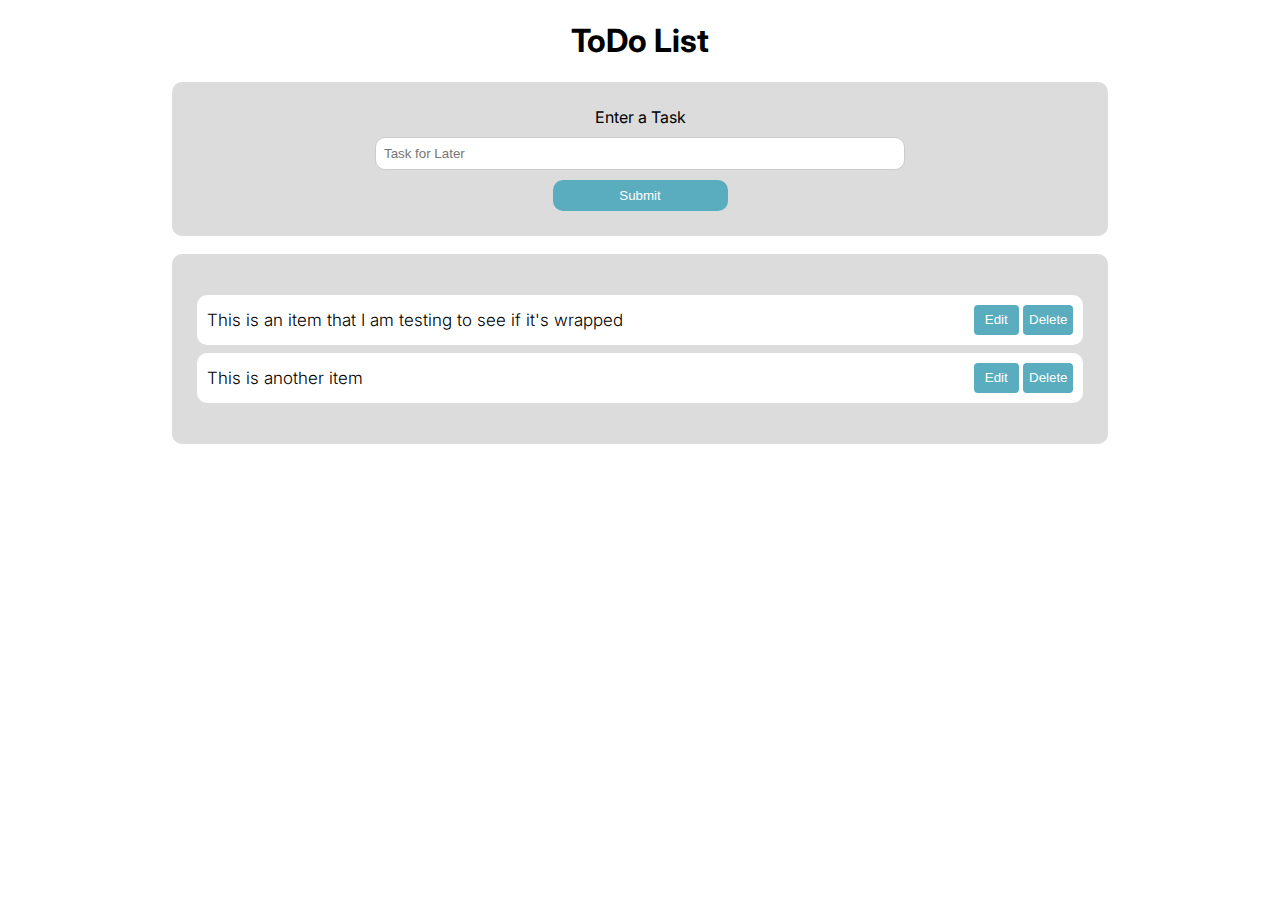
<file: ui/index.html>
<!doctype html>
<html>
  <head>
    <meta charset="UTF-8" />
    <meta name="viewport" content="width=device-width, initial-scale=1.0" />
    <link rel="icon" href="favicon.ico" />
    <link rel="preconnect" href="https://fonts.googleapis.com" />
    <link rel="preconnect" href="https://fonts.gstatic.com" crossorigin />
    <link
      href="https://fonts.googleapis.com/css2?family=Inter:ital,opsz,wght@0,14..32,100..900;1,14..32,100..900&display=swap"
      rel="stylesheet"
    />
    <link rel="stylesheet" href="styles.css" />
    <script defer src="script.js"></script>
    <title>ToDo List</title>
  </head>
  <body>
    <h1 class="title">ToDo List</h1>
    <div class="container">
      <div class="section">
        <form class="new-task-form">
          <label for="new-task">Enter a Task</label>
          <input
            class="new-task-input"
            name="new-task"
            type="text"
            placeholder="Task for Later"
          />
          <button type="submit" class="submit" onclick="createTodo();">
            Submit
          </button>
        </form>
      </div>
      <div class="section">
        <ul class="task-list">
          <li class="task">
            <div class="task-div">
              <span>
                This is an item that I am testing to see if it's wrapped
              </span>
              <button
                class="task-list-button"
                onclick="editItem(this.parentElement);"
              >
                Edit
              </button>
              <button class="task-list-button">Delete</button>
            </div>
          </li>
          <li class="task">
            <div class="task-div">
              <span> This is another item </span>
              <button
                class="task-list-button"
                onclick="editItem(this.parentElement);"
              >
                Edit
              </button>
              <button class="task-list-button">Delete</button>
            </div>
          </li>
        </ul>
      </div>
    </div>
  </body>
</html>
</file>
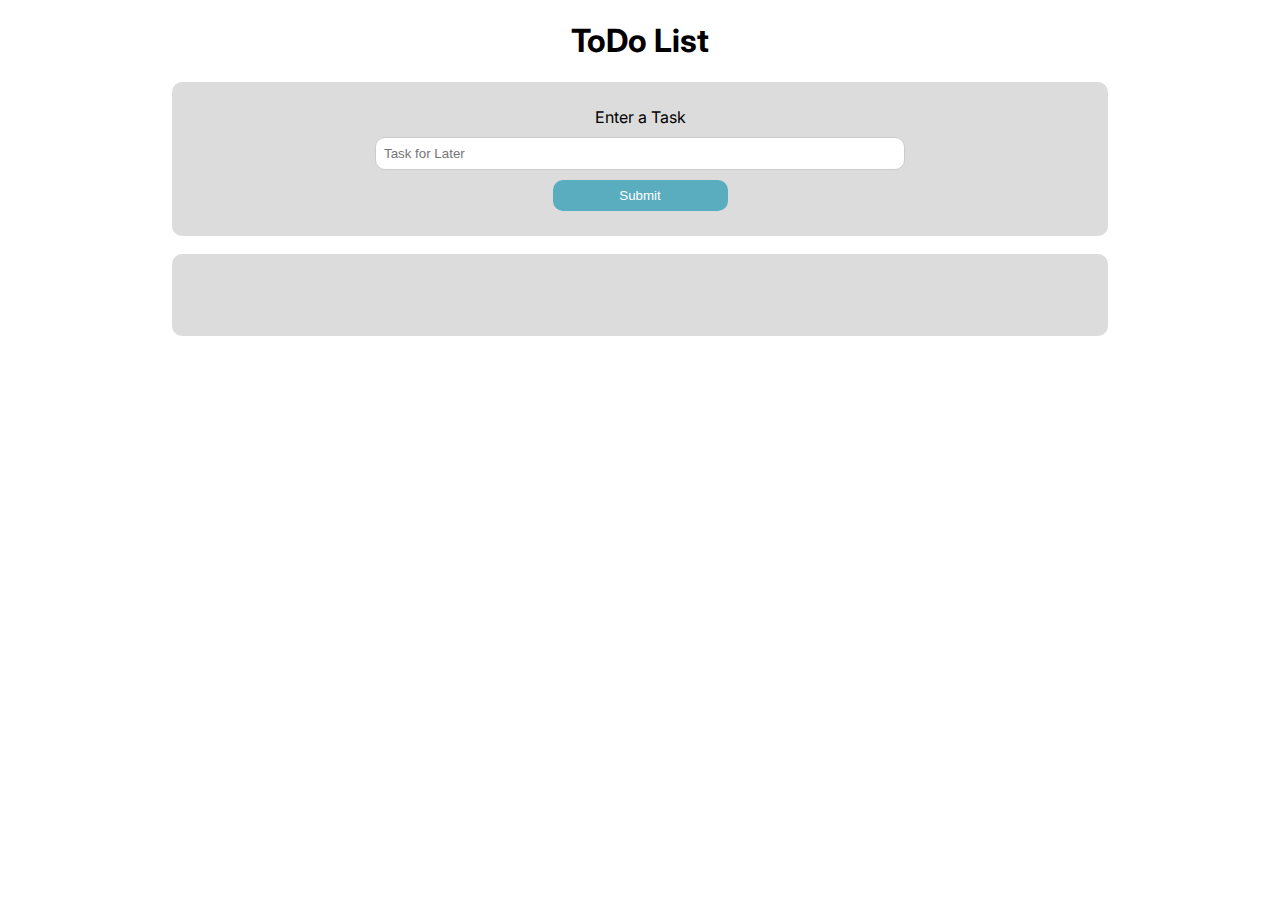
<file: internal/templates/home.html>
<!doctype html>
<html>
  <head>
    <meta charset="UTF-8" />
    <meta name="viewport" content="width=device-width, initial-scale=1.0" />
    <link rel="icon" href="favicon.ico" />
    <link rel="preconnect" href="https://fonts.googleapis.com" />
    <link rel="preconnect" href="https://fonts.gstatic.com" crossorigin />
    <link
      href="https://fonts.googleapis.com/css2?family=Inter:ital,opsz,wght@0,14..32,100..900;1,14..32,100..900&display=swap"
      rel="stylesheet"
    />
    <link rel="stylesheet" href="/static/styles.css" />
    <script defer src="/static/script.js"></script>
    <title>ToDo List</title>
  </head>
  <body>
    <h1 class="title">ToDo List</h1>
    <div class="container">
      <div class="section">
        <form class="new-task-form">
          <label for="new-task">Enter a Task</label>
          <input
            class="new-task-input"
            name="new-task"
            type="text"
            placeholder="Task for Later"
          />
          <button type="submit" class="submit" onclick="createTodo();">
            Submit
          </button>
        </form>
      </div>
      <div class="section">
        <ul class="task-list"></ul>
      </div>
    </div>
  </body>
</html>
</file>
<file: ui/styles.css>
body,
html {
  margin: 0;
  padding: 0;
  box-sizing: border-box;
}

body {
  font-family: "Inter", sans-serif;
  height: 100vh;
}

.container {
  display: flex;
  flex-direction: column;
  gap: 18px;
  justify-content: center;
  align-items: center;
}

.title {
  text-align: center;
}

.section {
  width: 70%;
  border-radius: 10px;
  background-color: #dcdcdc;
  padding: 20px;
}

.new-task-form {
  display: flex;
  flex-direction: column;
  align-items: center;
  gap: 10px;
  padding: 5px;
  overflow: auto;
}

.new-task-input {
  width: 32rem;
  padding: 8px 8px;
  border: 1px solid #ccc;
  border-radius: 10px;
}

.submit {
  width: 175px;
  background-color: #5aacbf;
  color: white;
  padding: 8px;
  border: none;
  border-radius: 10px;
  cursor: pointer;
}

.submit:hover {
  background-color: #539fb0;
}

.task-list {
  display: flex;
  flex-direction: column;
  gap: 8px;
  list-style-type: none;
  padding: 5px;
}

.task {
  border-radius: 10px;
  background-color: white;
  padding: 10px;
  font-weight: 300;
  font-size: 17px;
}

.task-div {
  display: flex;
  gap: 4px;
  align-items: center;
}

.task-div > span {
  width: 100%;
}

.task-list-button {
  width: 50px;
  height: 30px;
  padding: 6px;
  float: right;
  background-color: #5aacbf;
  color: white;
  border: none;
  border-radius: 4px;
  cursor: pointer;
}

.task-list-button:hover {
  background-color: #539fb0;
}

.edit-form {
  display: flex;
  width: 100%;
  margin: 0;
  gap: 4px;
  align-items: center;
}

.edit-form-input {
  width: 100%;
  padding: 8px 8px;
  border: 1px solid #ccc;
  border-radius: 10px;
  font-weight: 300;
  font-size: 17px;
}

.hidden {
  display: none;
}

@media only screen and (max-width: 600px) {
  .new-task-input {
    width: 13rem;
  }

  .submit {
    width: 100px;
  }

  .item {
    font-size: 15px;
  }

  .edit-form-input {
    font-size: 15px;
  }
}

@media only screen and (max-width: 800px) and (min-width: 600px) {
  .new-task-input {
    width: 22rem;
  }

  .submit {
    width: 150px;
  }

  .item {
    font-size: 16px;
  }

  .edit-form-input {
    font-size: 16px;
  }
}
</file>
<file: static/styles.css>
body,
html {
  margin: 0;
  padding: 0;
  box-sizing: border-box;
}

body {
  font-family: "Inter", sans-serif;
  height: 100vh;
}

.container {
  display: flex;
  flex-direction: column;
  gap: 18px;
  justify-content: center;
  align-items: center;
}

.title {
  text-align: center;
}

.section {
  width: 70%;
  border-radius: 10px;
  background-color: #dcdcdc;
  padding: 20px;
}

.new-task-form {
  display: flex;
  flex-direction: column;
  align-items: center;
  gap: 10px;
  padding: 5px;
  overflow: auto;
}

.new-task-input {
  width: 32rem;
  padding: 8px 8px;
  border: 1px solid #ccc;
  border-radius: 10px;
}

.submit {
  width: 175px;
  background-color: #5aacbf;
  color: white;
  padding: 8px;
  border: none;
  border-radius: 10px;
  cursor: pointer;
}

.submit:hover {
  background-color: #539fb0;
}

.task-list {
  display: flex;
  flex-direction: column;
  gap: 8px;
  list-style-type: none;
  padding: 5px;
}

.task {
  border-radius: 10px;
  background-color: white;
  padding: 10px;
  font-weight: 300;
  font-size: 17px;
}

.task-div {
  display: flex;
  gap: 4px;
  align-items: center;
}

.task-div > span {
  width: 100%;
}

.task-list-button {
  width: 50px;
  height: 30px;
  padding: 6px;
  float: right;
  background-color: #5aacbf;
  color: white;
  border: none;
  border-radius: 4px;
  cursor: pointer;
}

.task-list-button:hover {
  background-color: #539fb0;
}

.edit-form {
  display: flex;
  width: 100%;
  margin: 0;
  gap: 4px;
  align-items: center;
}

.edit-form-input {
  width: 100%;
  padding: 8px 8px;
  border: 1px solid #ccc;
  border-radius: 10px;
  font-weight: 300;
  font-size: 17px;
}

.hidden {
  display: none;
}

.strikethrough {
  text-decoration: line-through;
}

@media only screen and (max-width: 600px) {
  .new-task-input {
    width: 13rem;
  }

  .submit {
    width: 100px;
  }

  .item {
    font-size: 15px;
  }

  .edit-form-input {
    font-size: 15px;
  }
}

@media only screen and (max-width: 800px) and (min-width: 600px) {
  .new-task-input {
    width: 22rem;
  }

  .submit {
    width: 150px;
  }

  .item {
    font-size: 16px;
  }

  .edit-form-input {
    font-size: 16px;
  }
}
</file>
